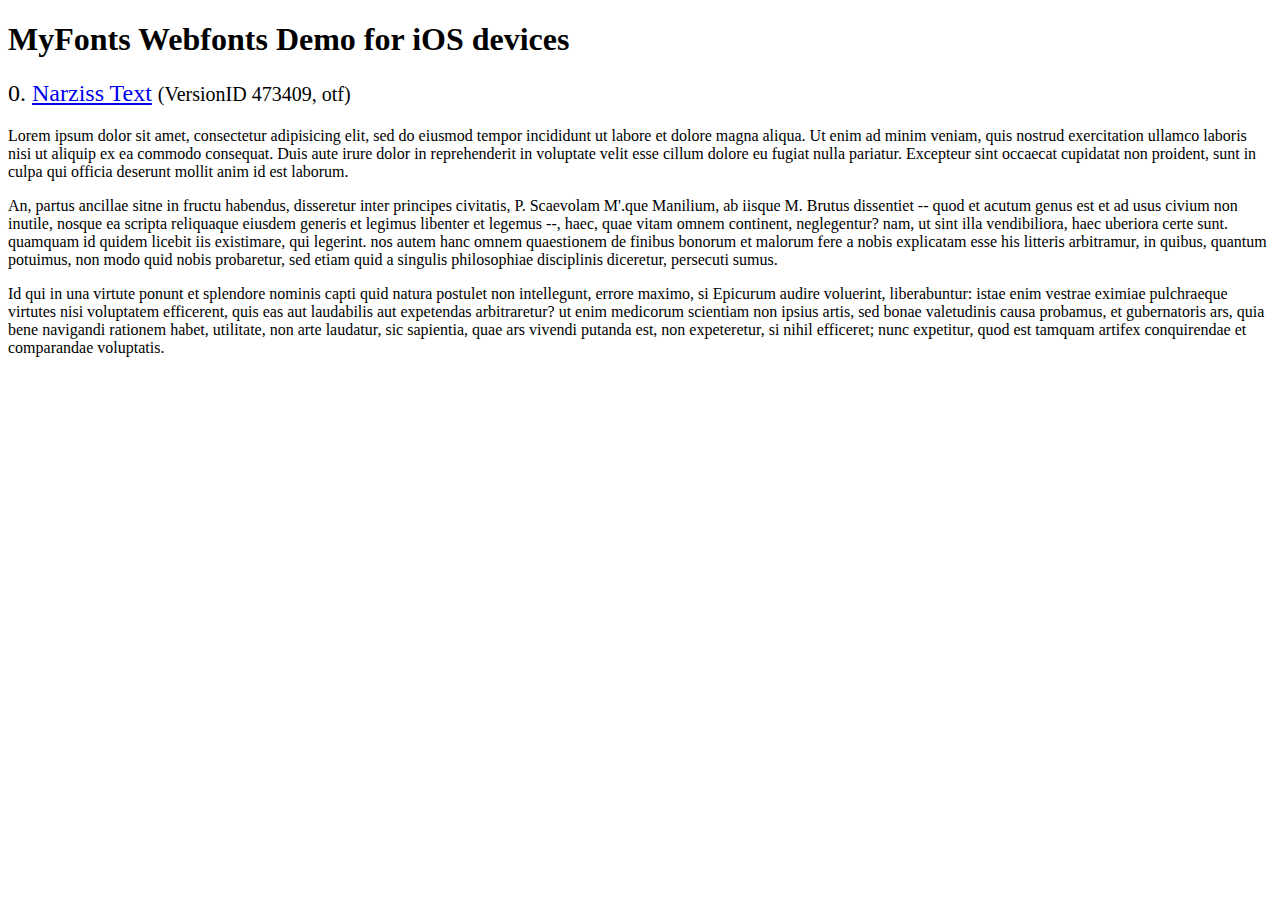
<file: css/webfonts/svg/index.html>
<!DOCTYPE html>
<html>
<head>
<title>MyFonts Webfonts Demo for iOS devices</title>
<meta http-equiv="content-type" content="text/html; charset=utf-8" />

<style type="text/css" media="all">

	h2 {
		 font-weight:normal;
	}

		
	@font-face {
		font-family:"NarzissTextRegular";
		src:url("style_182139.svg#NarzissTextRegular") format("svg");
	}
	
	.webfont_0 {
		font-family: NarzissTextRegular;
	}
		
</style>

</head>

<body>

<h1>MyFonts Webfonts Demo for iOS devices</h1>


<h2>0. <span class='webfont_0'><a href='http://new.myfonts.com/search/style::182139/'>Narziss Text</a></span>
<small>(VersionID 473409, otf)</small>
</h2>

<p class='webfont_0'>Lorem ipsum dolor sit amet, consectetur adipisicing elit, sed do eiusmod tempor incididunt ut labore et dolore magna aliqua. Ut enim ad minim veniam, quis nostrud exercitation ullamco laboris nisi ut aliquip ex ea commodo consequat. Duis aute irure dolor in reprehenderit in voluptate velit esse cillum dolore eu fugiat nulla pariatur. Excepteur sint occaecat cupidatat non proident, sunt in culpa qui officia deserunt mollit anim id est laborum.</p>

<p class='webfont_0'>An, partus ancillae sitne in fructu habendus, disseretur inter principes civitatis, P. Scaevolam M'.que Manilium, ab iisque M. Brutus dissentiet -- quod et acutum genus est et ad usus civium non inutile, nosque ea scripta reliquaque eiusdem generis et legimus libenter et legemus --, haec, quae vitam omnem continent, neglegentur? nam, ut sint illa vendibiliora, haec uberiora certe sunt. quamquam id quidem licebit iis existimare, qui legerint. nos autem hanc omnem quaestionem de finibus bonorum et malorum fere a nobis explicatam esse his litteris arbitramur, in quibus, quantum potuimus, non modo quid nobis probaretur, sed etiam quid a singulis philosophiae disciplinis diceretur, persecuti sumus.</p>

<p class='webfont_0'>Id qui in una virtute ponunt et splendore nominis capti quid natura postulet non intellegunt, errore maximo, si Epicurum audire voluerint, liberabuntur: istae enim vestrae eximiae pulchraeque virtutes nisi voluptatem efficerent, quis eas aut laudabilis aut expetendas arbitraretur? ut enim medicorum scientiam non ipsius artis, sed bonae valetudinis causa probamus, et gubernatoris ars, quia bene navigandi rationem habet, utilitate, non arte laudatur, sic sapientia, quae ars vivendi putanda est, non expeteretur, si nihil efficeret; nunc expetitur, quod est tamquam artifex conquirendae et comparandae voluptatis.</p>




</body>
</html>
</file>
